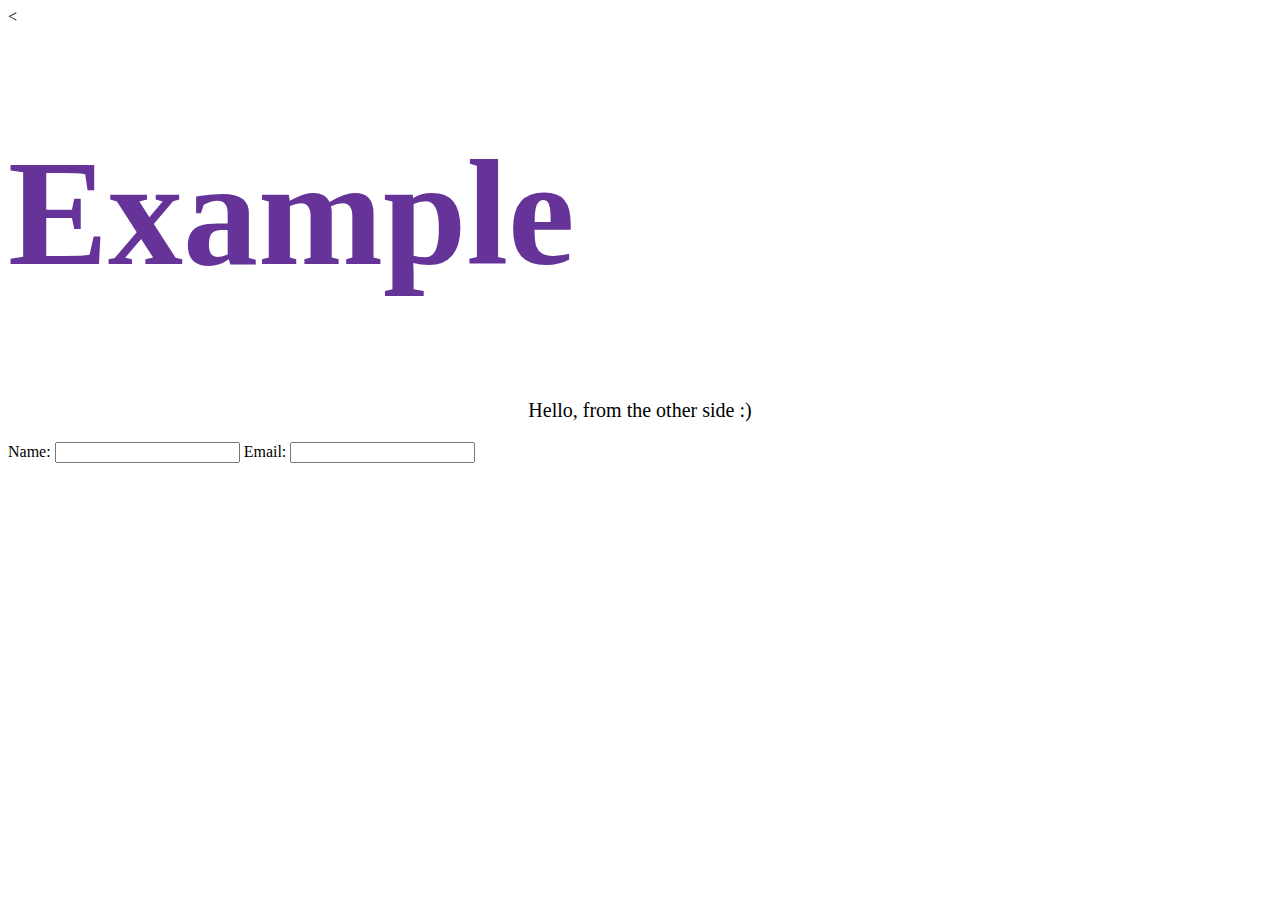
<file: Day2/day2MorningLesson/index.html>
<!DOCTYPE html>
<html lang="en">
<head>
    <meta charset="UTF-8">
    <meta name="viewport" content="width=device-width, initial-scale=1.0">
    <title>Example</title>

    <!-- Linking to our style.css so we can use our css code-->
    <link rel="stylesheet" href="style.css">
</head>
<body>
    <div class="'header"></div>
    <
    <h1>Example</h1>
    <p> Hello, from the other side :)</p>
    <div>

    </div>
    <for action="">
        <label for="name"> Name:</label>
        <input type = "text">
        <label for="email"> Email:</label>
        <input type = "text">

    </for>
</body>
</html>
</file>
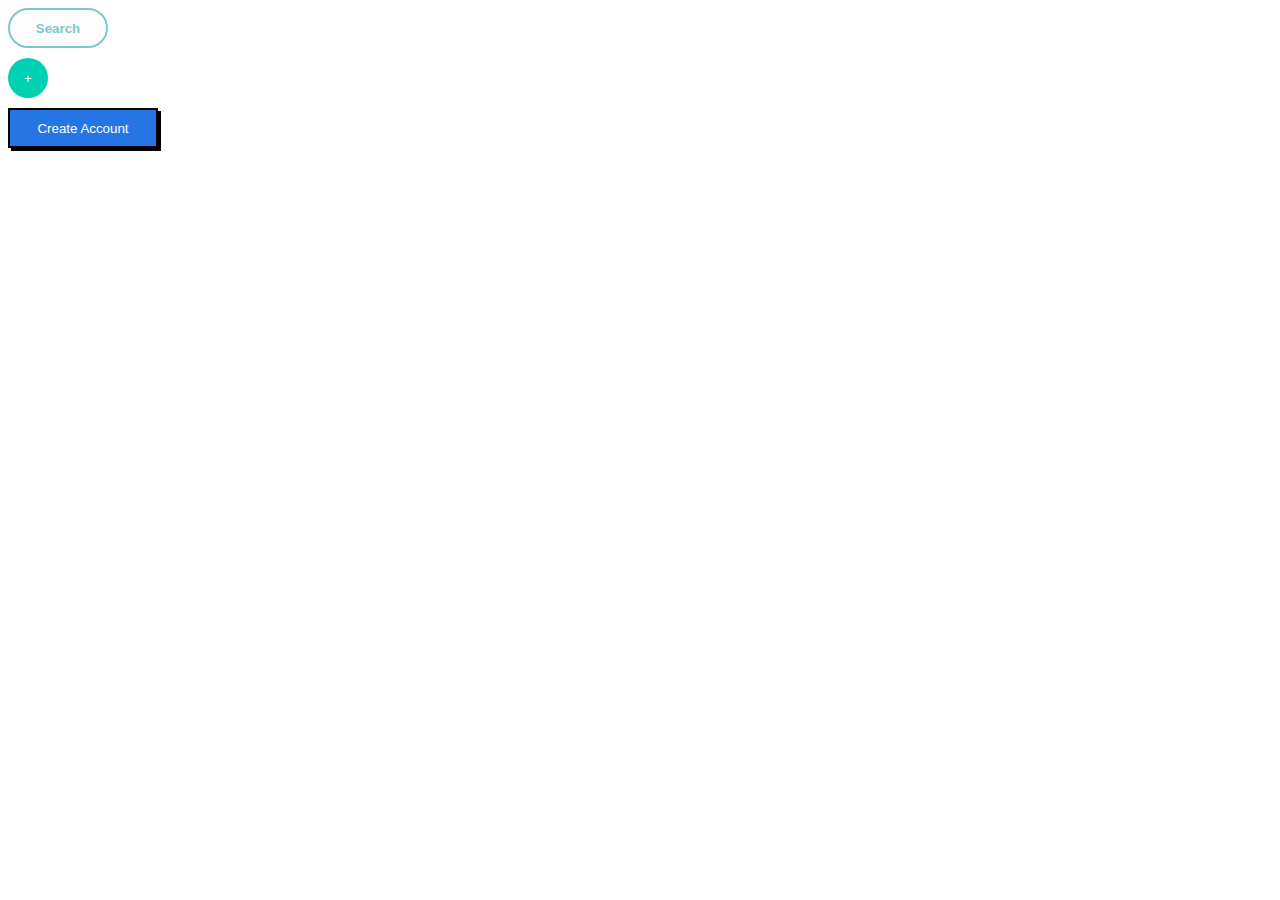
<file: Day2/ButtonUp/ButtonUp.html>
<!DOCTYPE html>
<html lang="en">
    <link rel="stylesheet" href="ButtonUp.CSS">
<head>
    <style></style>
    <meta charset="UTF-8">
    <meta http-equiv="X-UA-Compatible" content="IE=edge">
    <meta name="viewport" content="width=device-width, initial-scale=1.0">
    <title>Document</title>
</head>
<body>
    <button class="search">Search</button>
    <button class="add">+</button>
    <button class="createaccount">Create Account</button>
</body>
</html>
</file>
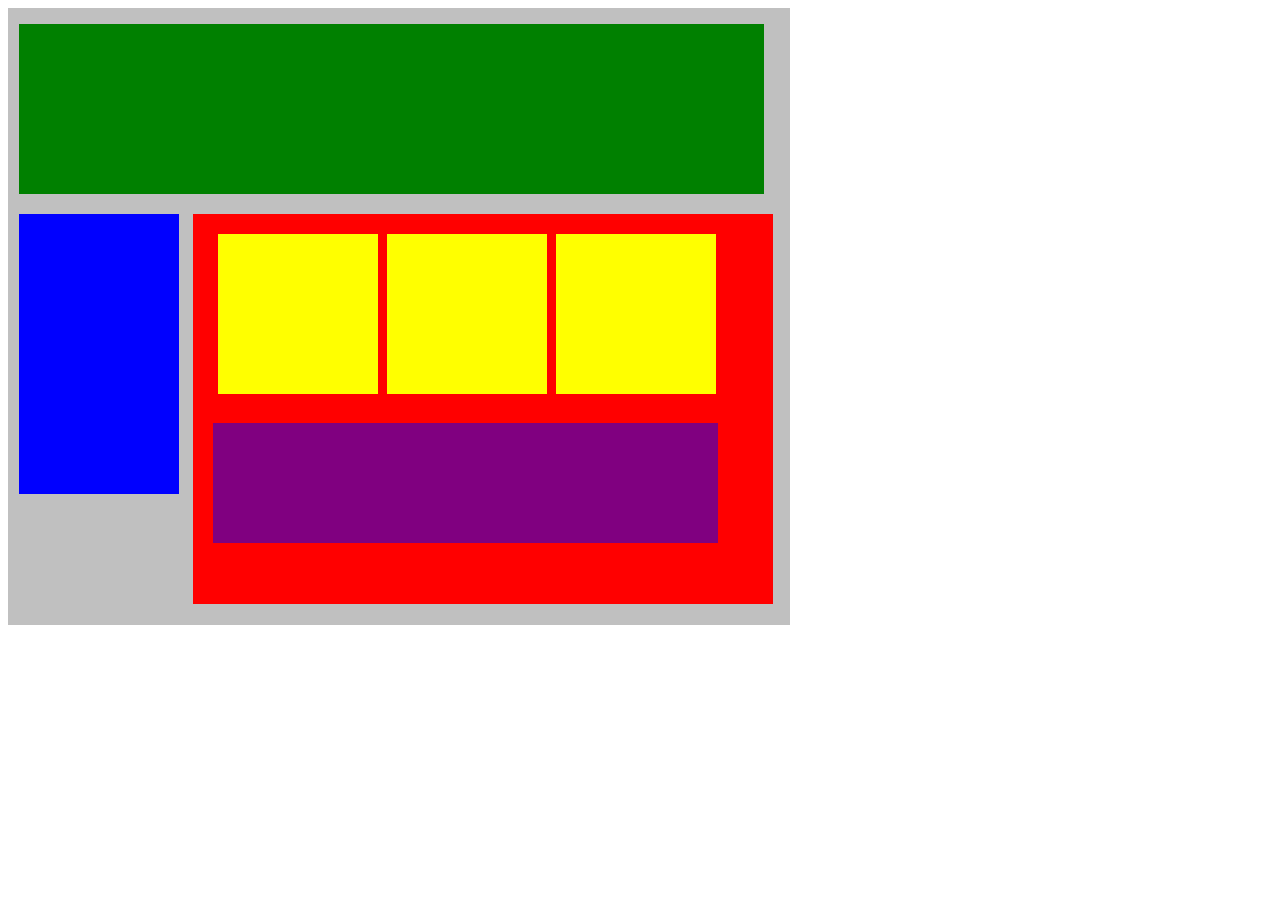
<file: Day2/Day2assignment/plottingblocks.html>
<!DOCTYPE html>
<html lang="en">
<head>
    <title>Position Practice</title>
    <link rel="stylesheet" type="text/css" href="style.css">
</head>
<body>
    <div class="container">

        <div class="top-nav"></div>

        <div class="side-nav"></div>

        <div class="main">

            <div class="sub-content"></div>
            <div class="sub-content"></div>
            <div class="sub-content"></div>

            <div id="advertisement"></div>
        </div>
    </div>
</body>
</html>
</file>
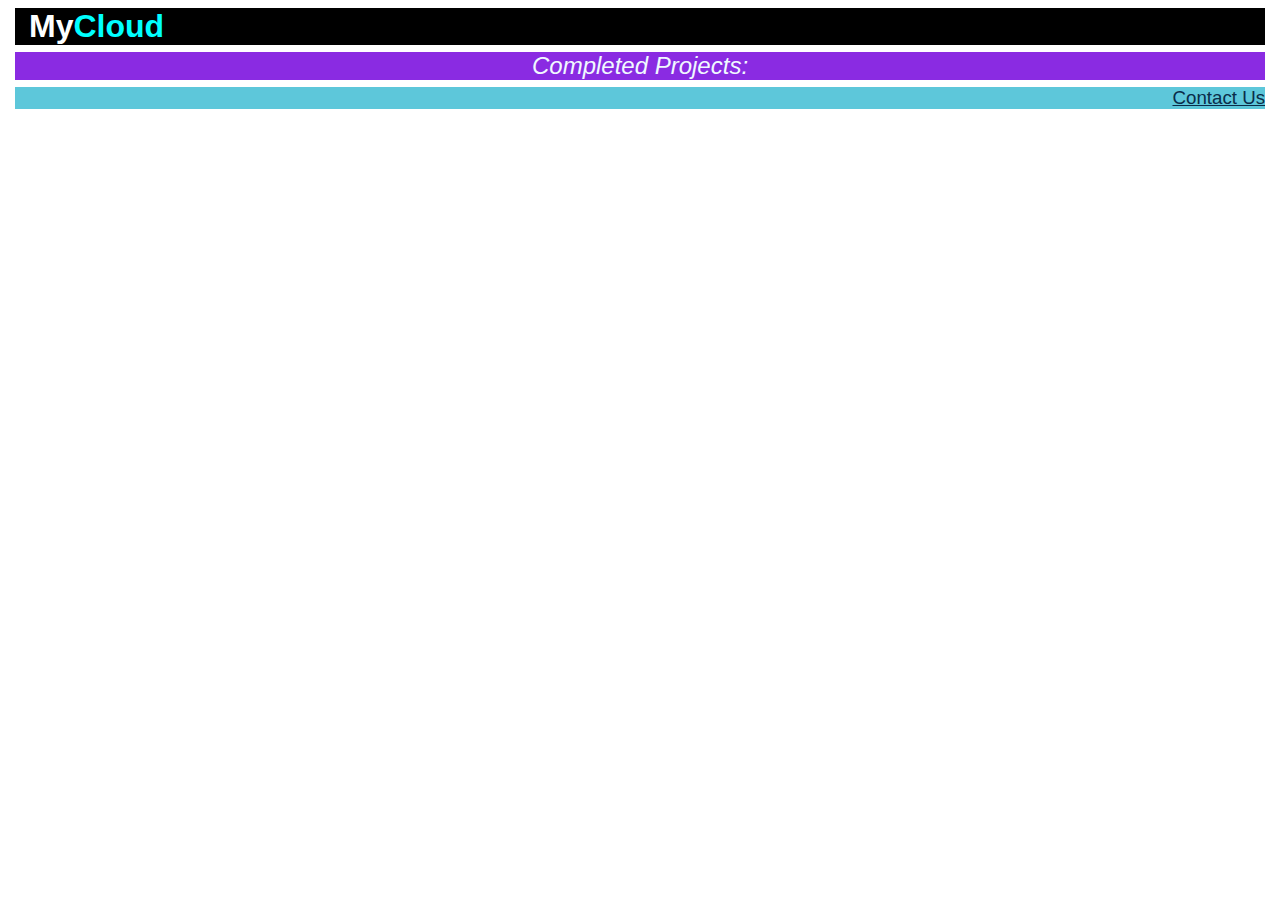
<file: Day2/MyCloud/MyCloud.html>
<!DOCTYPE html>
<html lang="en">
<head>
    <link rel="stylesheet" href="MyCloud.css">
    <meta charset="UTF-8">
    <meta http-equiv="X-UA-Compatible" content="IE=edge">
    <meta name="viewport" content="width=device-width, initial-scale=1.0">
    <title>Document</title>
</head>
<h1>My<span id="cloud">Cloud</h1></span>

<h2>Completed Projects:</h2>

<h3>Contact Us</h3>

<body>

</body>
</html>
</file>
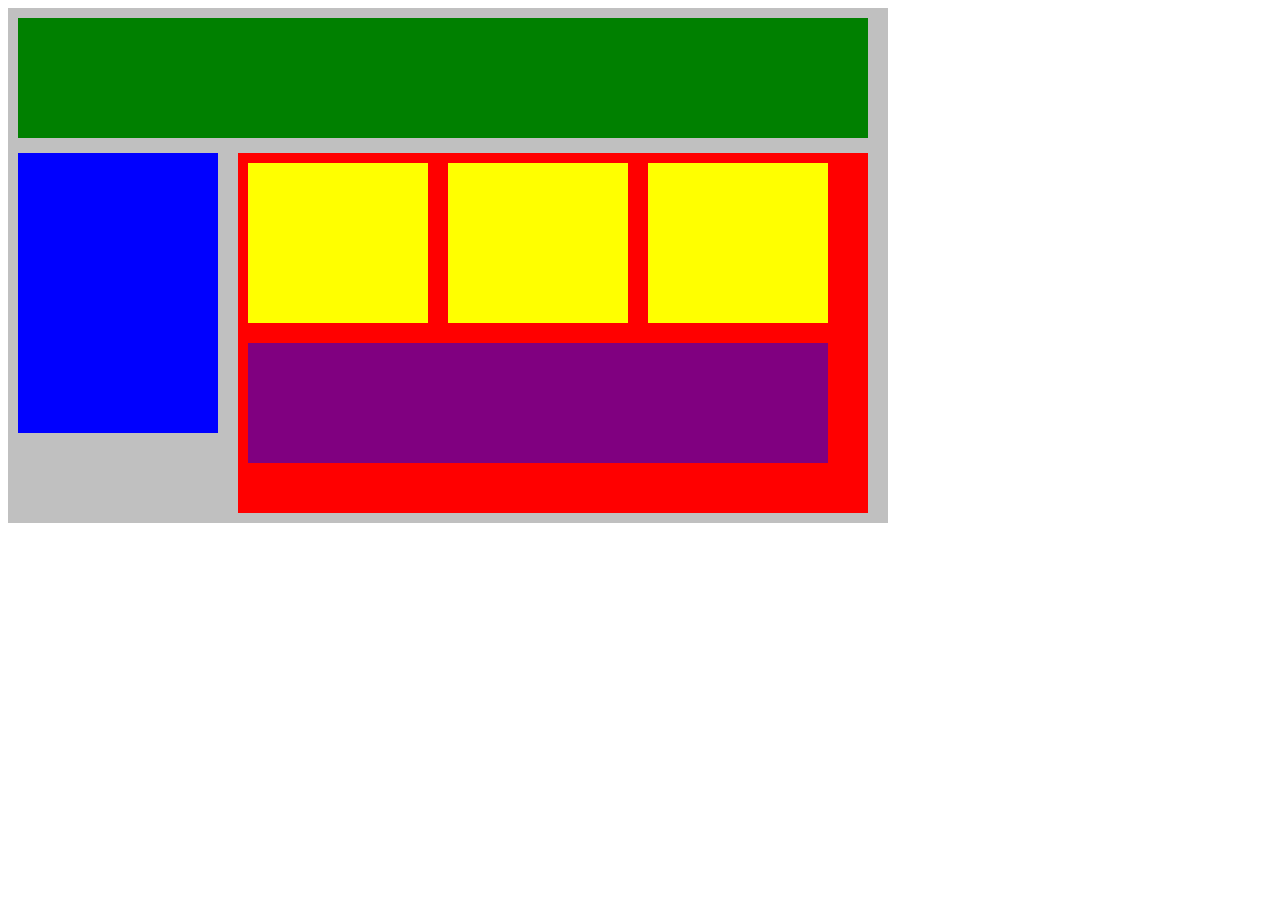
<file: Day2/Day2/FlexOurBlocks/FlexOurBlocks.html>
<!DOCTYPE html>
<html lang="en">
<head>
    <title>Position Practice</title>
    <link rel="stylesheet" type="text/css" href="FlexOurBlocks.css">
</head>
<body>
    <div class="container">
        <div class="top-nav"></div>
        <div class="row">
            <div class="side-nav"></div>
            <div class="main">
                <div class="row">
                    <div class="sub-content"></div>
                    <div class="sub-content"></div>
                    <div class="sub-content"></div>
                </div>
                <div id="advertisement"></div>
            </div>
        </div>
    </div>
</body>
</html>
</file>
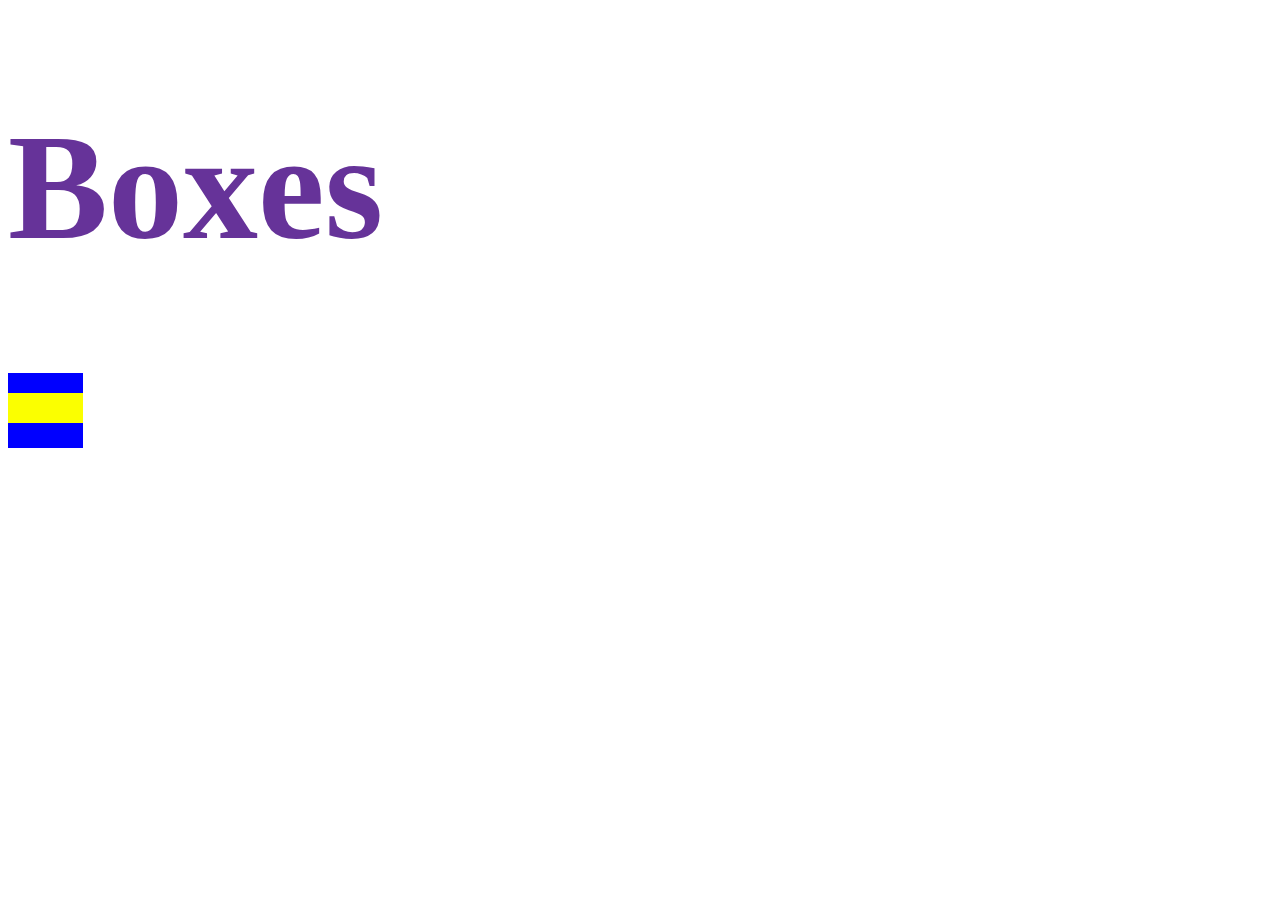
<file: Day2/day2Algo/day2MorningLesson/box.html>
<!DOCTYPE html>
<html lang="en">
<head>
    <meta charset="UTF-8">
    <meta http-equiv="X-UA-Compatible" content="IE=edge">
    <meta name="viewport" content="width=device-width, initial-scale=1.0">
    <title>Document</title>
    <link rel="stylesheet" href="style.css"
</head>
<body>
    <h1>Boxes</h1>

    <div class="box1">
        <div class="Innerspace"

    </div>
    <control + / will comment out code -->
    <!---- Alt + Shift + Down Arrow Duplicated Lines-->
    <div class=" box2">
    </div>
</body>
</html>
</file>
<file: Day2/day2MorningLesson/style.css>
h1 {
    color: rebeccapurple;
    font-size: 150px;
}
P {
    text-align: center;
    font-size: 20px;
}

We can select based on ID or Class */

.title {
    color: brown;
}
</file>
<file: Day2/ButtonUp/ButtonUp.CSS>
.search, .add, .createaccount {
    display: block;
    margin-bottom: 10px;
    height: 40px;
}
.search {
    font-weight: 900;
    width: 100px;
    border-radius: 100px;
    color: #7dc8c8;
    border: 2px solid #7bcaca;
    background-color: rgb(253, 253, 253);
  }

.add{
    width: 40px;
    background-color: #00d1b2;
    color: rgb(255, 255, 255);
    border-radius: 50%;
    border: none;

}
.createaccount {
    width: 150px;
    background-color: #2575e4;
    color: rgb(255, 255, 255);
    border: 2px solid #000;
    box-shadow: 3px 3px black;

}
</file>
<file: Day2/Day2assignment/style.css>
.container{
    width: 780px;
    vertical-align: top;
    background-color: silver;
    padding: 1px;
}
.top-nav {
    height: 150px;
    width: 725px;
    background-color: green;
    padding: 10px;
    margin: 15px 20px 20px 10px;
}
.side-nav {
    height: 240px;
    width: 120px;
    padding: 20px;;
    display: inline-block;
    margin-left: 10px;
    margin-right: 10px;
    background-color: blue;
}
.main {

    display: inline-block;
    height: 350px;
    vertical-align: top;
    padding: 20px;
    width: 540px;
    margin-bottom: 20px;
    background-color: red;
}
.sub-content {
    display:inline-block;
    margin-left: 5px;
    height: 160px;
    width: 160px;

    background-color: yellow;
}
#advertisement {
    height: 120px;
    width: 505px;
    margin-top: 25px;
    display: block;
    background-color: purple;
}
</file>
<file: Day2/MyCloud/MyCloud.css>
* {
    font-family: sans-serif;
}
#cloud {
    color:aqua;
}
h1 {
    color:rgb(253, 255, 255);
    font-weight:bolder;
    padding: 0 14px;
    background-color: black;
    margin: 7px;
}
h2 {color:aliceblue;
    font-style: italic;
    font-weight: 100;
    background-color: blueviolet;
    text-align: center;
    margin: 7px;
}
h3 {color:rgb(10, 44, 73);
    font-weight: lighter;
    text-decoration: underline;
    background-color: rgb(93, 199, 218);
    text-align: right;
    margin: 7px;
}
</file>
<file: Day2/Day2/FlexOurBlocks/FlexOurBlocks.css>
.container{
    width: 860px;
    background-color: silver;
    padding: 10px
}
.top-nav {
    height: 120px;
    width: 850px;
    margin-bottom: 15px;
    background-color: green;
}
.side-nav {
    height: 280px;
    width: 200px;
    position: relative;
    display: inline-block;
    margin-top: 0px;
    background-color: blue;
}
.main {
    height: 360px;
    width: 630px;
    display: inline-block;
    margin-left: 20px;
    background-color: red;
}
.sub-content {
    height: 160px;
    width: 180px;
    margin: 10px;
    margin-left: 10px;
    margin-bottom: 20px;
    display: inline-block;
    background-color: yellow;
    display:
}
#advertisement {
    height: 120px;
    width: 580px;
    display: block;
    margin-left: 10px;
    background-color: purple;

}
.row {
    display: flex;
}
</file>
<file: Day2/day2Algo/day2MorningLesson/style.css>
h1 {
    color: rebeccapurple;
    font-size: 150px;
}
P {
    text-align: center;
    font-size: 20px;

}
.box1 {
    height: 75px;
    width: 75px;
    background-color: blue;
    display:inline-block;
    margin-right:50px;

}

.box2 {
    height: 15px;
    width: 75px;
    background-color: rgb(251, 255, 0);
    display:inline-block;
    margin-right:50px;
    margin-top: 20px;
    padding-top: 15px;
}
.innerspace{
    height: 10px;
    width:10px;
    background-color: pink;

}

We can select based on ID or Class */

.title {
    color: brown;
}
</file>
